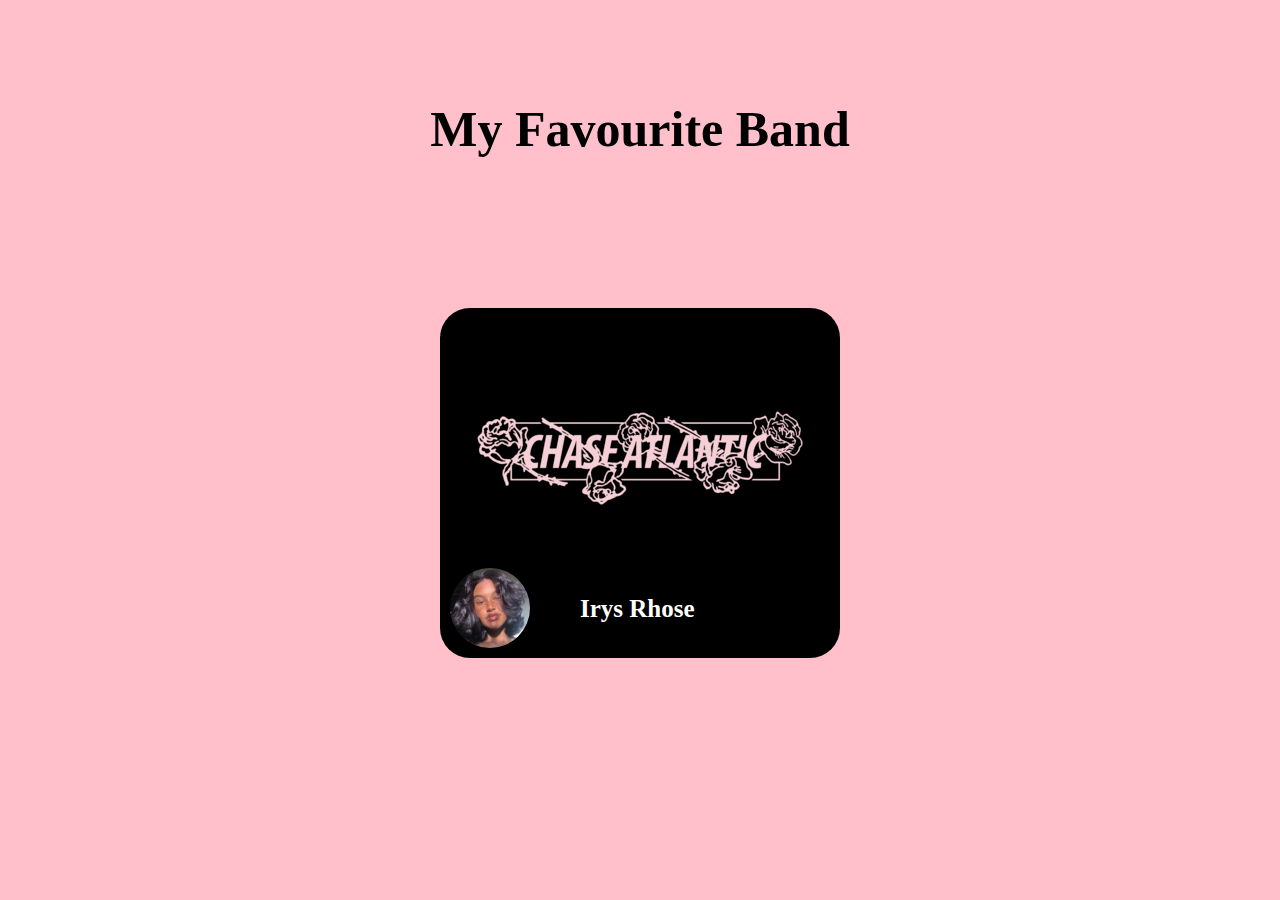
<file: Minha Banda/Pagina-inicial/index.html>
<!DOCTYPE html>
<html lang="en">
<head>
    <meta charset="UTF-8">
    <meta http-equiv="X-UA-Compatible" content="IE=edge">
    <meta name="viewport" content="width=device-width, initial-scale=1.0">
    <link rel="stylesheet" href="./style.css">
    <title>Document</title>
</head>
<body>
    <div class="container">
        <p class="title">My Favourite Band</p>
    <main>
        <a class="link" href="./page/ChaseAtlantic/index.html">
            <div class="caixa-banda">
                <img class="img" src="./img/irys.jpg" alt="">
                <p>Irys Rhose</p>
            </div>
        </a>
    </main>
    </div>
</body>
</html>
</file>
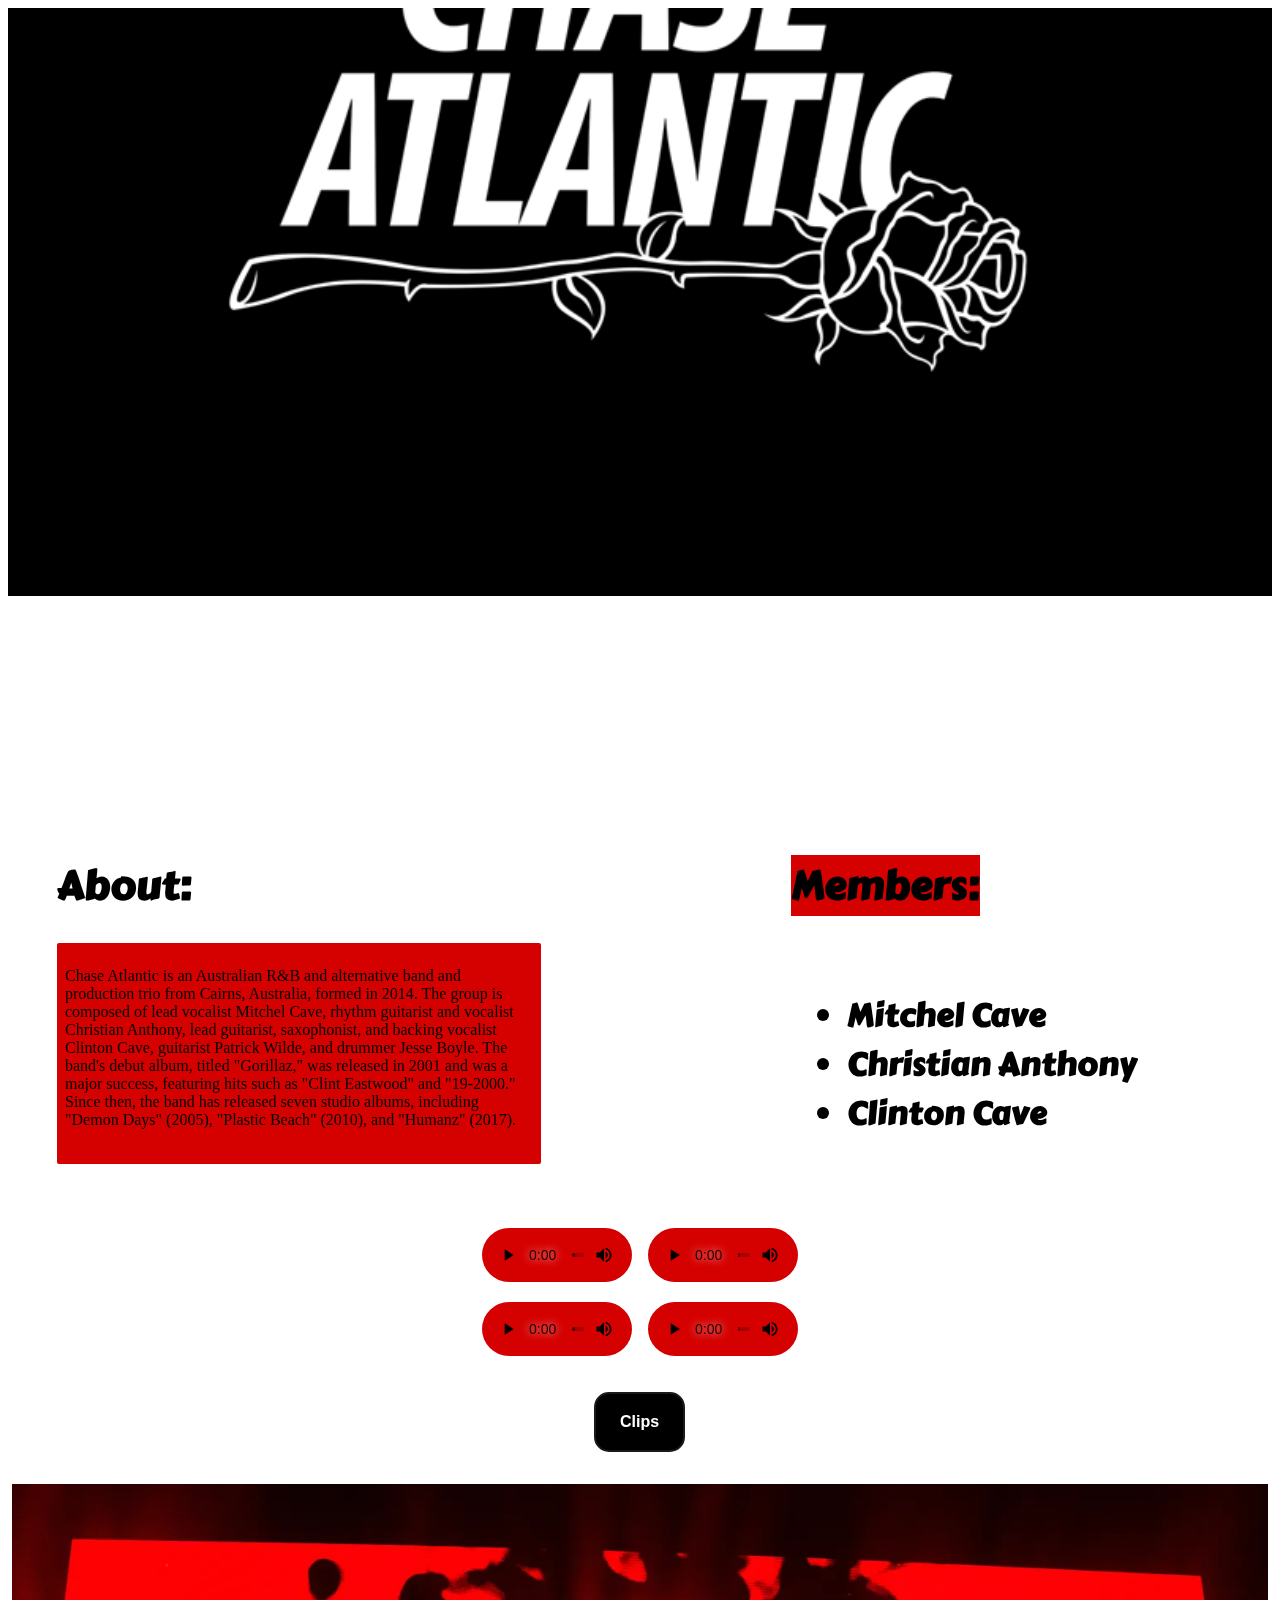
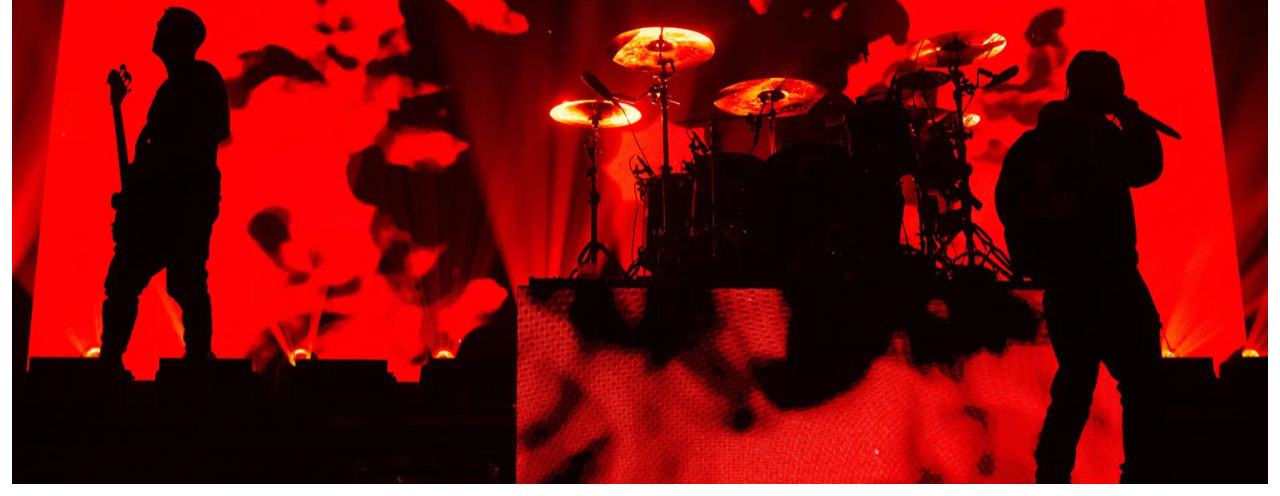
<file: Minha Banda/Pagina-inicial/page/ChaseAtlantic/index.html>
<!DOCTYPE html>
<html lang="en">
  <head>
    <meta charset="UTF-8">
    <meta name="viewport" content="width=device-width, initial-scale=1.0">
    <title>Chase Atlantic</title>
    <link rel="stylesheet" href="style.css">
    <link rel="shortcut icon" href="./footer-logo.gif" type="image/x-icon">
    <script src="./script.js"></script>
</head>
  <body>
    <header></header>
    <main>
        <div class="container">
      <section class="section-wrapper">
          <div class="text-wrapper">
            <div class="text1">
              <h1>About:</h1>
              <div class="background1">
                <p>
                  Chase Atlantic is an Australian R&B and alternative band and production trio from Cairns, Australia, formed in 2014. The group is composed of lead vocalist Mitchel Cave, rhythm guitarist and vocalist Christian Anthony, lead guitarist, saxophonist, and backing vocalist Clinton Cave, guitarist Patrick Wilde, and drummer Jesse Boyle. The band's debut album, titled "Gorillaz," was released in 2001 and was a major success, featuring hits such as "Clint Eastwood" and "19-2000." Since then, the band has released seven studio albums, including "Demon Days" (2005), "Plastic Beach" (2010), and "Humanz" (2017).
                </p>
              </div>
            </div>
            <div class="text2">
              <h1 id="members"><span>Members:</span> </h1>
              <div class="background2">
                <ul>
                  <li>Mitchel Cave</li>
                  <li>Christian Anthony</li>
                  <li>Clinton Cave</li>
                </ul>
              </div>
            </div>
          </div>
          <div class="music">
            <div class="um"><audio src="./musci/SaveTube.App - Chase Atlantic - _Into It_ (Official LIVE Music Video) (128 kbps).mp3"controls></audio></div>
            <div class="dois"><audio src="./musci/SaveTube.App - Chase Atlantic - Consume __ [tradução-legendado] (128 kbps).mp3"controls></audio></div>
            <div class="tres"><audio src="./musci/SaveTube.App - Chase Atlantic - Swim _ Lyrics (128 kbps).mp3" controls></audio></div>  
            <div class="quatro"><audio src="./musci/SaveTube.App - Friends (128 kbps).mp3" controls></audio></div>
          </div>
          <div class="button-wrapper">
            <button id="fechar" onclick="showModal()">Clips</button>
          </div>
          <div id="modal">
            <div class="um"><iframe style="border-radius: 12px;" width="400" height="330" src="https://www.youtube.com/embed/LZX9b-JelEw" title="Chase Atlantic - CHXSE (Official Visualizer)" frameborder="0" allow="accelerometer; autoplay; clipboard-write; encrypted-media; gyroscope; picture-in-picture; web-share" allowfullscreen></iframe></div>
            <div class="dois"><iframe style="border-radius: 12px;" width="400" height="330" src="https://www.youtube.com/embed/lch4_gvKReg" title="Chase Atlantic - BEAUTY IN DEATH (Official Visualizer)" frameborder="0" allow="accelerometer; autoplay; clipboard-write; encrypted-media; gyroscope; picture-in-picture; web-share" allowfullscreen></iframe></div>
            <div class="tres"><iframe style="border-radius: 12px;" width="400" height="330" src="https://www.youtube.com/embed/tOVIeLZtxDc" title="Chase Atlantic - SLIDE (Official Music Video)" frameborder="0" allow="accelerometer; autoplay; clipboard-write; encrypted-media; gyroscope; picture-in-picture; web-share" allowfullscreen></iframe></div>  
            <div class="quatro"><iframe style="border-radius: 12px;" width="400" height="330" src="https://www.youtube.com/embed/DwPtnj9NV64" title="Chase Atlantic - ESCORT (OFFICIAL LYRIC VIDEO)" frameborder="0" allow="accelerometer; autoplay; clipboard-write; encrypted-media; gyroscope; picture-in-picture; web-share" allowfullscreen></iframe></div>
            <button id="fechar" onclick="hideModal()">Fechar Modal</button>
        </div>
        <footer></footer>
</file>
<file: Minha Banda/Pagina-inicial/style.css>
*{
    margin: 0;
    padding: 0;
    box-sizing: border-box;
}
html{
    background-color: pink;
    color: #fff;
}
.container{
    height: 4vh;
    width: 100%;
    margin-top: 100px;
    
}
.title{
    display: flex;
    justify-content: center;
    margin-bottom: 150px;
    font-size: 50px;   
    color: #000;
    font-weight: bold;
}
main{
    display: flex;
    justify-content: center; 
}
.caixa-banda{
    background-color: bisque;
    width: 400px;
    height: 350px;
    display: flex;
    align-items: end;
    border-radius: 30px;
    background-image: url(./img/cf46e469b9347546c9d80f5ddd5edca2.png);
}
.img{
    width: 80px;
    border-radius: 80px;
    margin-left: 10px;
    margin-bottom: 10px;
}
.caixa-banda p{
    margin-bottom: 35px;
    margin-left: 50px;
    font-size: 25px;
    color: #fff;
    font-weight: bold;
}
.link{
    text-decoration: none;
}
</file>
<file: Minha Banda/Pagina-inicial/page/ChaseAtlantic/style.css>
@import url('https://fonts.googleapis.com/css2?family=Carter+One&display=swap');


body {
    color: #000;
    background-color: #fff;
    justify-content: center;
    display: flex;
    flex-direction: column;
  }
  .container {
    width: 100%;
    display: flex;
    justify-content: center;
    background-color: #fff;
  }
  
  header {
    background-image: url("./img/772b64b25d5d7941a21ac48305c97f53\ 1.svg");
    background-repeat: no-repeat;
    background-size: cover;
    background-position-y:-360px ;
    width: 100%;
    height: 800px;
  }
  
  footer {
    background-image: url("./img/COVERPHOTO_POPSINS_CHASEATLANTIC_NICKALLAN\ 1.svg");
    background-repeat: no-repeat;
    background-size: cover;
    width: 100%;
    height: 600px;
  }

.text-wrapper{
display: flex;
justify-content: space-around;
padding: 1rem;
gap: 250px;
}

.textext1{
    display: flex;
    flex-direction: column;
    font-family: 'Carter One';
font-size: 10pt;
color: #000000;
font-weight: 700;
}
.background1{
    width: 468px;
height: 205px;
background: #D50000;
    padding: 8px;
    border-radius: 2px;
}

.background2{
    width: 400px;
height: 205px;
    padding: 1rem;
}

h1{
    font-family: 'Carter One';
    font-weight: bolder;
    font-size: 40px;
    color: #000000;
    
}


span{
    background-color: #D50000;
}
.text2{
    display: flex;
    flex-direction: column;
    font-family: 'Carter One';
font-size: 24pt;
color: #000000;
font-weight: 700;
}

  #modal {
    background: #0000009f;
    color: #000;
    border-radius: 1rem;
    box-shadow: 0 0.125rem 0.5rem #333;
    top: 50px;
    position: fixed;
    padding: 1.5rem;
    display: flex;
    flex-direction: column;
    gap: 1rem;
    animation: fadeIn 0.6s;
    display: none;
    width: 50%;
    align-items: center;
    backdrop-filter: blur(2px);
  }
  
  #fechar {
    background-color: #801e1e;
    border: none;
    color: white;
    font-weight: bold;
    padding: 0.75rem 1.25rem;
    text-align: center;
    border-radius: 0.7125rem;
    text-decoration: none;
    display: inline-block;
    font-size: 1rem;
    cursor: pointer;
  }
  
  #fechar:hover {
    background-color: var(--site-background-color);
    transition: 1s;
    animation:ease-in-out;
    }
    
    .btn:hover {
        background-color: rgb(126, 8, 77);
        transition: 1s;
        animation:ease-in-out;
      }
  
  @keyframes fadeIn {
    from {
      opacity: 0;
      transform: translateY(-10px);
    }
  
    to {
      opacity: 1;
      transform: translateY(0px);
    }
  }

  .modal {
    width: 100%;
    height: 352px;
    background-color: #cc1c7757;
    backdrop-filter: blur(2px);
    border-radius: 12px;
    display: none;
  }

  .music {
    position: relative;
    display: grid;
    grid-template-areas:
      "grid-1 grid-4"
      "grid-2 grid-3";
    justify-content: center;
    grid-gap: 1rem;
  }
  
  section {
    display: flex;
    flex-direction: column;
    justify-content: left;
    align-items: center  ;
    width: 100%;
    background-color: #ffffff3a;
    backdrop-filter: blur(2px);
    padding: 4px;
    border-radius: 10px;
    gap: 2rem;
    
  }
  
  .um {
    grid-area: grid-1;
  }
  
  .dois {
    grid-area: grid-2;
  }
  
  .tres {
    grid-area: grid-3;
  }
  
  .quatro {
    grid-area: grid-4;
  }
   
  


/* CSS */
#fechar  {
  appearance: none;
  background-color: #000000;
  border: 2px solid #1A1A1A;
  border-radius: 15px;
  box-sizing: border-box;
  color: #FFFFFF;
  cursor: pointer;
  display: inline-block;
  font-family: Roobert,-apple-system,BlinkMacSystemFont,"Segoe UI",Helvetica,Arial,sans-serif,"Apple Color Emoji","Segoe UI Emoji","Segoe UI Symbol";
  font-size: 16px;
  font-weight: 600;
  line-height: normal;
  margin: 0;
  min-height: 60px;
  min-width: 0;
  outline: none;
  padding: 16px 24px;
  text-align: center;
  text-decoration: none;
  transition: all 300ms cubic-bezier(.23, 1, 0.32, 1);
  user-select: none;
  -webkit-user-select: none;
  touch-action: manipulation;
  width: 100%;
  will-change: transform;
}

#fechar:disabled {
  pointer-events: none;
}

#fechar:hover {
  box-shadow: rgba(0, 0, 0, 0.25) 0 8px 15px;
  transform: translateY(-2px);
}

#fechar:active {
  box-shadow: none;
  transform: translateY(0);
}

audio::-webkit-media-controls-panel{
  background-color:#D50000;
}
audio{
width: 150px;
}

@media(max-width:375px){
  audio{width:120px;}

}
</file>
